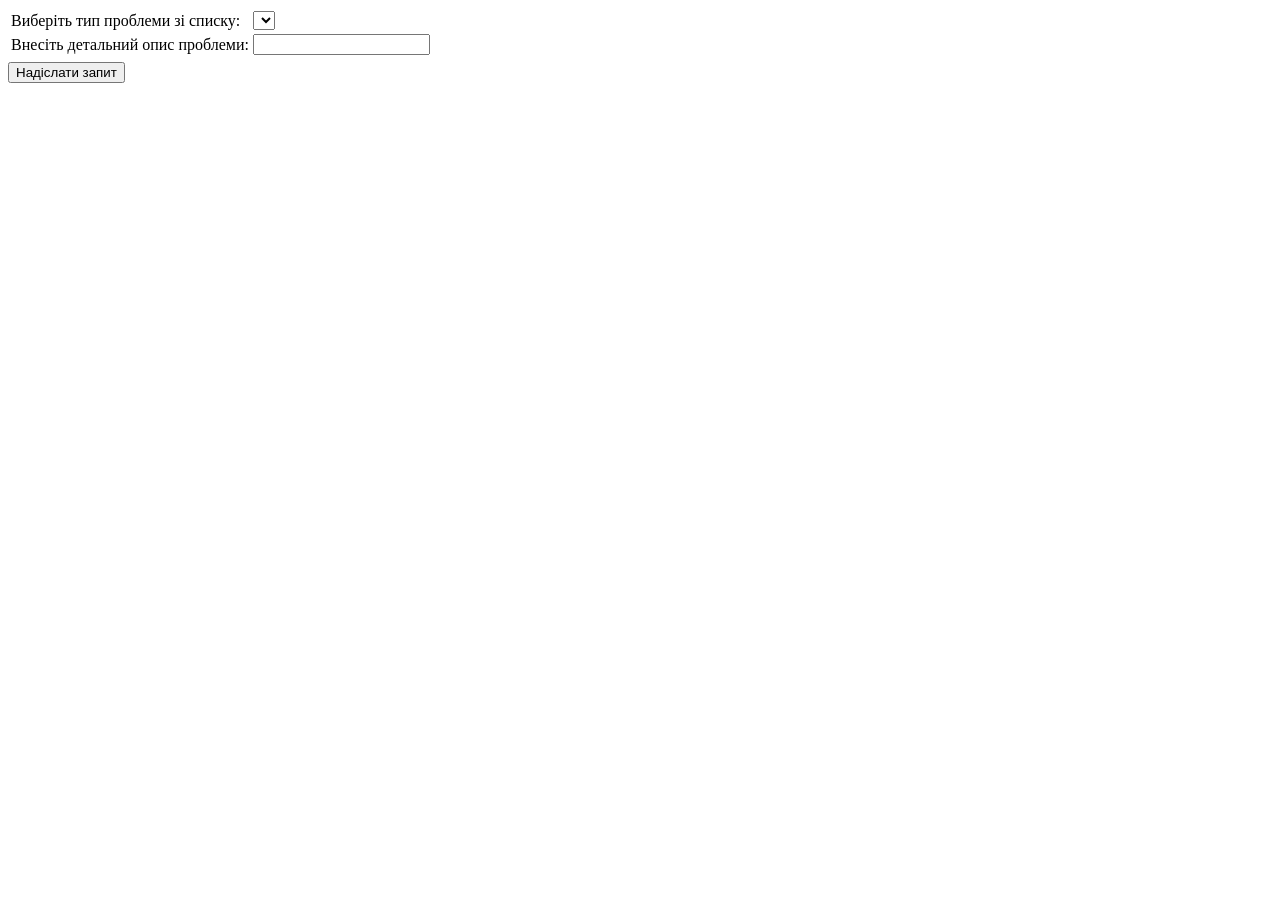
<file: src/main/resources/templates/addNewProblem.html>
<!DOCTYPE html>
<html lang="en" xmlns="http://www.w3.org/1999/xhtml" xmlns:th="http://www.thymeleaf.org">
<head>
    <meta charset="UTF-8">
    <title>IT-help MKIP</title>
</head>
<body>
<form method="post" th:action="@{/addTask}" th:object="${task}">
    <table>
        <tr>
            <td>
                Виберіть тип проблеми зі списку:
            </td>
            <td>
                <select name="typeOfProblem">
                    <option th:each="typeOfProblem:${T(ua.gov.mkip.itHelp.model.enums.TypeOfProblem).values()}"
                            th:text="${typeOfProblem.displayValue}" th:value="${typeOfProblem}"/>
                </select>
            </td>
        </tr>
        <tr>
            <td>
                Внесіть детальний опис проблеми:
            </td>
            <td>
                <input th:field="*{descriptionOfProblem}" type="text"/>
            </td>
        </tr>
        <tr>
            <td>
                <input th:field="*{employee}" type="hidden"/>
            </td>
        </tr>
    </table>
    <input type="submit" value="Надіслати запит"/>
</form>
</body>
</html>
</file>
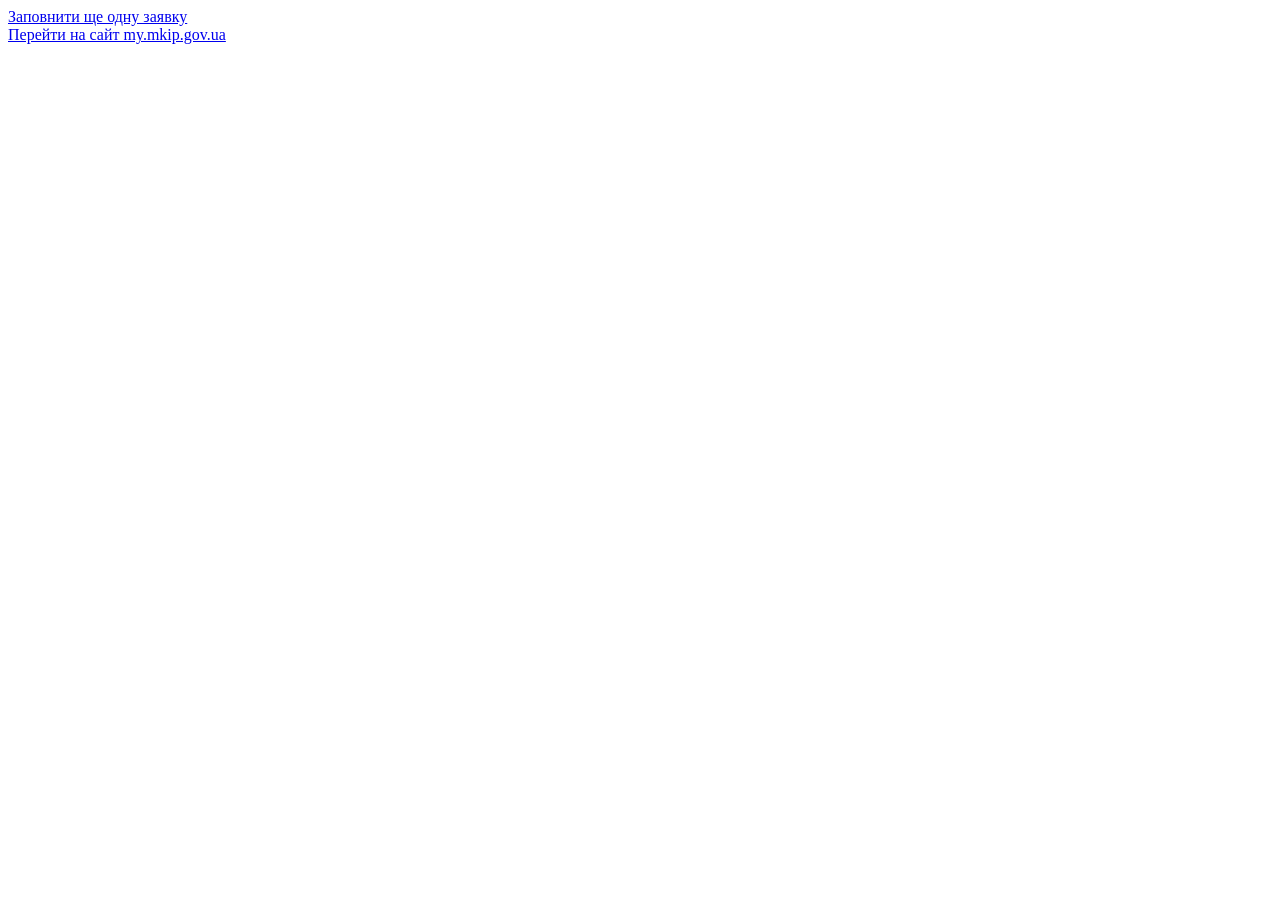
<file: src/main/resources/templates/addTaskResult.html>
<!DOCTYPE html>
<html lang="en">
<head>
    <meta charset="UTF-8">
    <title>IT-help MKIP</title>
</head>
<body>
  <a href="https://ithelp.my.mkip.gov.ua">Заповнити ще одну заявку </a>
  <br>
  <a href="https://my.mkip.gov.ua"> Перейти на сайт my.mkip.gov.ua </a>
</body>
</html>
</file>
